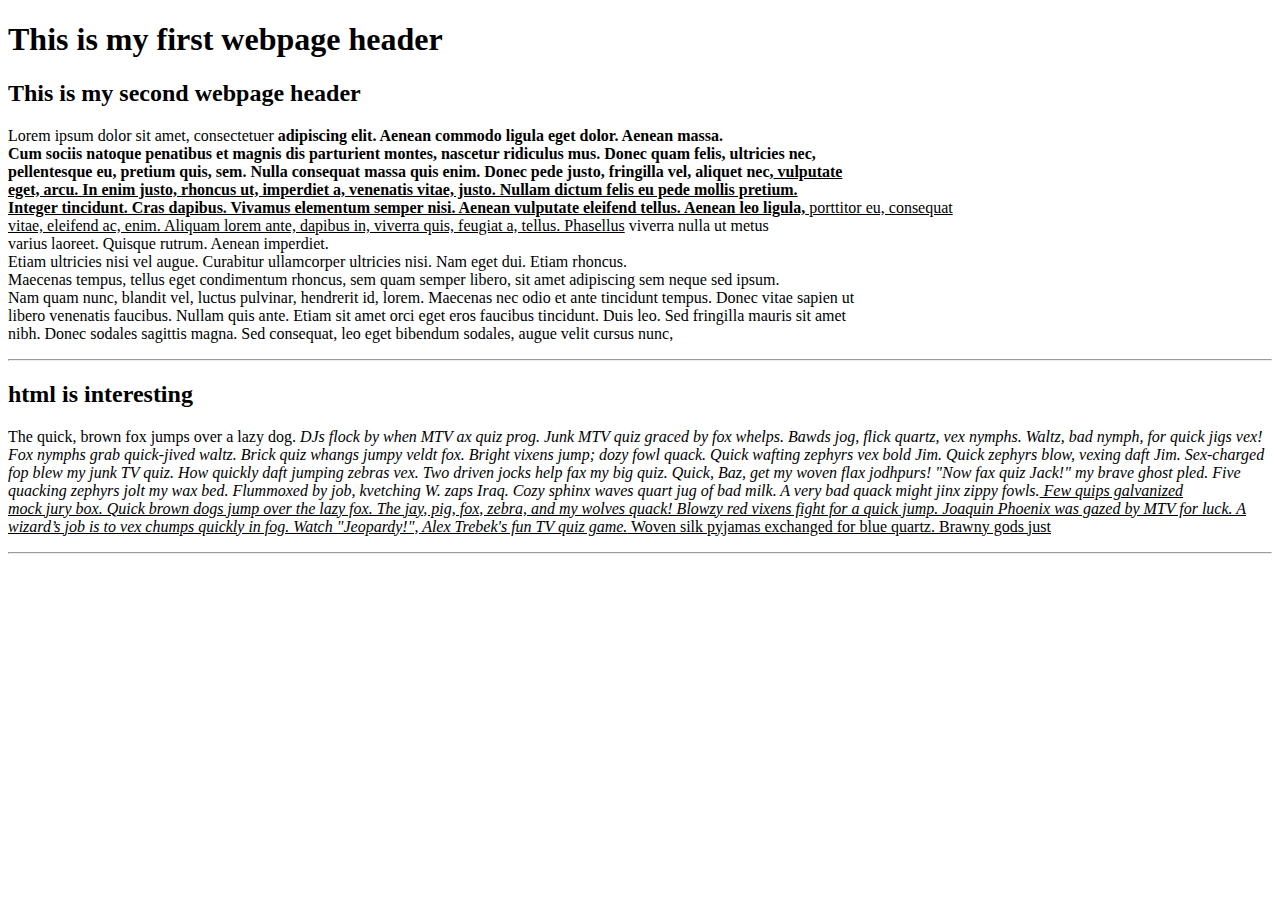
<file: index.html>
<!DOCTYPE html>
<html>
    <head>
        <title>My first Website</title>
     </head>

     <body>
         <h1>This is my first webpage header</h1>
         <h2>This is my second webpage header</h2>
         <p>
         Lorem ipsum dolor sit amet, consectetuer<strong> adipiscing elit. Aenean commodo ligula eget dolor. Aenean massa.<br>
             Cum sociis natoque penatibus et magnis dis parturient montes, nascetur ridiculus mus. Donec quam felis, ultricies nec,<br>
              pellentesque eu, pretium quis, sem. Nulla consequat massa quis enim. Donec pede justo, fringilla vel, aliquet nec,<u> vulputate<br>
                 eget, arcu. In enim justo, rhoncus ut, imperdiet a, venenatis vitae, justo. Nullam dictum felis eu pede mollis pretium.<br>
                  Integer tincidunt. Cras dapibus. Vivamus elementum semper nisi. Aenean vulputate eleifend tellus. Aenean leo ligula,</strong> porttitor eu, consequat<br>
                   vitae, eleifend ac, enim. Aliquam lorem ante, dapibus in, viverra quis, feugiat a, tellus. Phasellus</u> viverra nulla ut metus <br>
                   varius laoreet. Quisque rutrum. Aenean imperdiet. <br>
         Etiam ultricies nisi vel augue. Curabitur ullamcorper ultricies nisi. Nam eget dui. Etiam rhoncus.<br>
         Maecenas tempus, tellus eget condimentum rhoncus, sem quam semper libero, sit amet adipiscing sem neque sed ipsum.<br>
          Nam quam nunc, blandit vel, luctus pulvinar, hendrerit id, lorem. Maecenas nec odio et ante tincidunt tempus. Donec vitae sapien ut <br>
          libero venenatis faucibus. Nullam quis ante. Etiam sit amet orci eget eros faucibus tincidunt. Duis leo. Sed fringilla mauris sit amet<br>
           nibh. Donec sodales sagittis magna. Sed consequat, leo eget bibendum sodales, augue velit cursus nunc,
        </p>
        <hr>
         <h2>html is interesting</h2>
         <p>
         The quick, brown fox jumps over a lazy dog.<em> DJs flock by when MTV ax quiz prog. Junk MTV quiz</u> graced by fox whelps. Bawds jog, flick quartz, vex nymphs. Waltz, bad nymph, for quick jigs vex! Fox nymphs grab quick-jived waltz. Brick quiz whangs jumpy veldt fox. Bright vixens jump; dozy fowl quack. Quick wafting zephyrs vex bold Jim. Quick zephyrs blow, vexing daft Jim. Sex-charged fop blew my junk TV quiz. How quickly daft jumping zebras vex. Two driven jocks help fax my big quiz. Quick, Baz, get my woven flax jodhpurs! "Now fax quiz Jack!" my brave ghost pled. Five quacking zephyrs jolt my wax bed. Flummoxed by job, kvetching W. zaps Iraq. Cozy sphinx waves quart jug of bad milk. A very bad quack might jinx zippy fowls.<u> Few quips galvanized <br> mock jury box. Quick brown dogs jump over the lazy fox. The jay, pig, fox, zebra, and my wolves quack! Blowzy red vixens fight for a quick jump. Joaquin Phoenix was gazed by MTV for luck. A wizard’s job is to vex chumps quickly in fog. Watch "Jeopardy!", Alex Trebek's fun TV quiz game.</em> Woven silk pyjamas exchanged for blue quartz. Brawny gods just
         </p>
         <hr>
     </body>
</html>
</file>
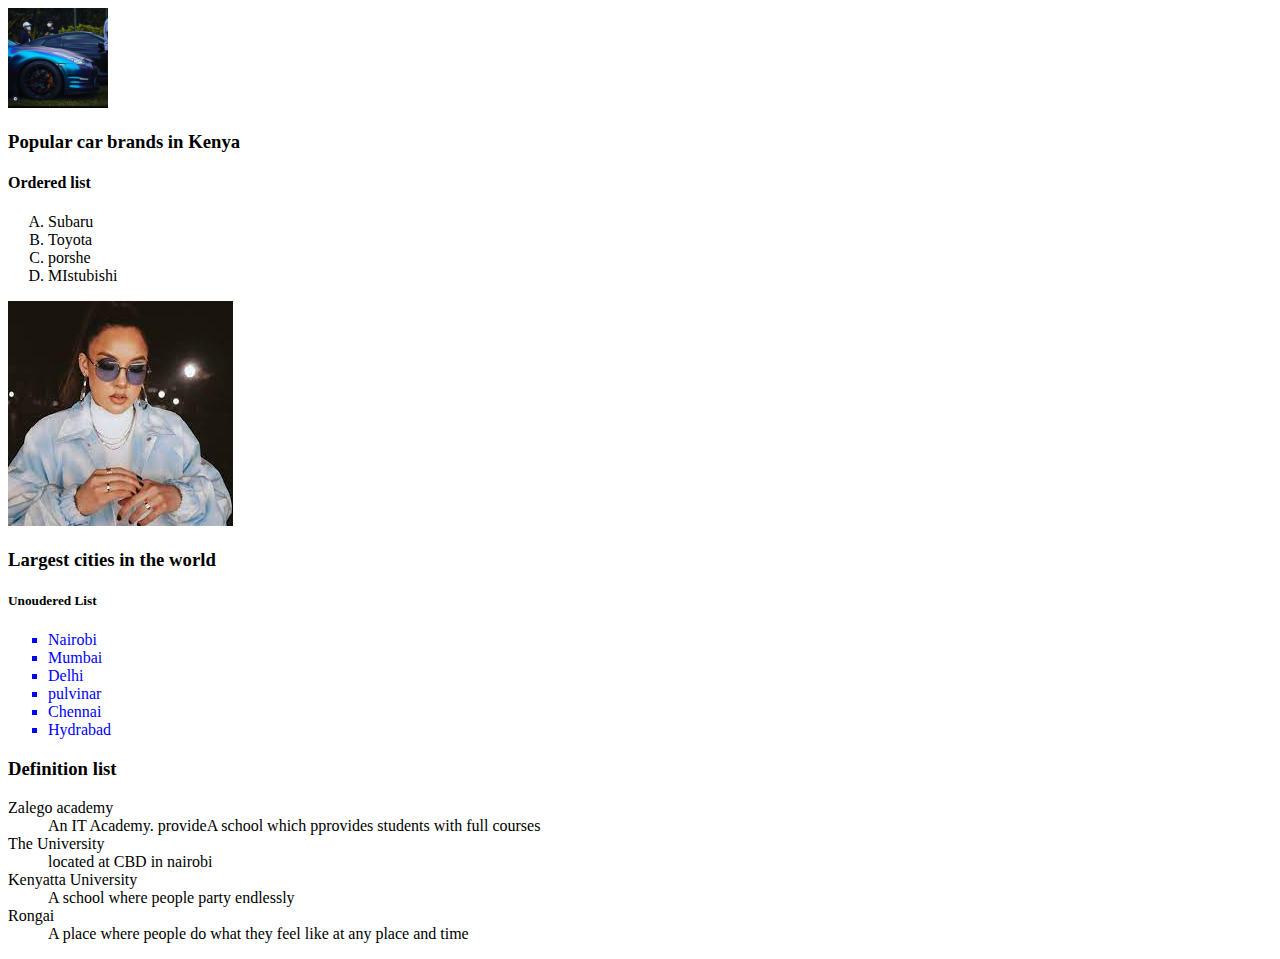
<file: list.html>
<!DOCTYPE html>
<html>
    <head>
      <title>LISTS</title>
    </head>
    <body>
        <img src="asset/images/5400.jpg"height=100px width="100ph">
        <h3>Popular car brands in Kenya</h3>
        <h4>Ordered list</h4>

        <!-- ordered list -->
        <ol type="A">
            <li>Subaru</li>
            <li>Toyota</li>
            <li>porshe</li>
            <li>MIstubishi</li>
        </ol>
        <img src="asset/images/download (6).jpg">
        <h3>Largest cities in the world</h3>
        <h5>Unoudered List</h5>
        <ul style="list-style-type: square;color: blue;">
            <li>Nairobi</li>
            <li>Mumbai</li>
            <li>Delhi</li>
            <li>pulvinar</li>
            <li>Chennai</li>
            <li>Hydrabad</li>
        </ul>
        <h3>Definition list</h3>
        <dl>
            <dt>Zalego academy</dt>
            <dd>An IT Academy. provideA school which pprovides students with full courses</dd>
            <dt>The University</dt>
            <dd>located at CBD in nairobi</dd>
            <dt>Kenyatta University</dt>
            <dd>A school where people party endlessly</dd>
            <dt>Rongai</dt>
            <dd>A place where people do what they feel like at any place and time</dd>

        </dl>
    </body>
</html>
</file>
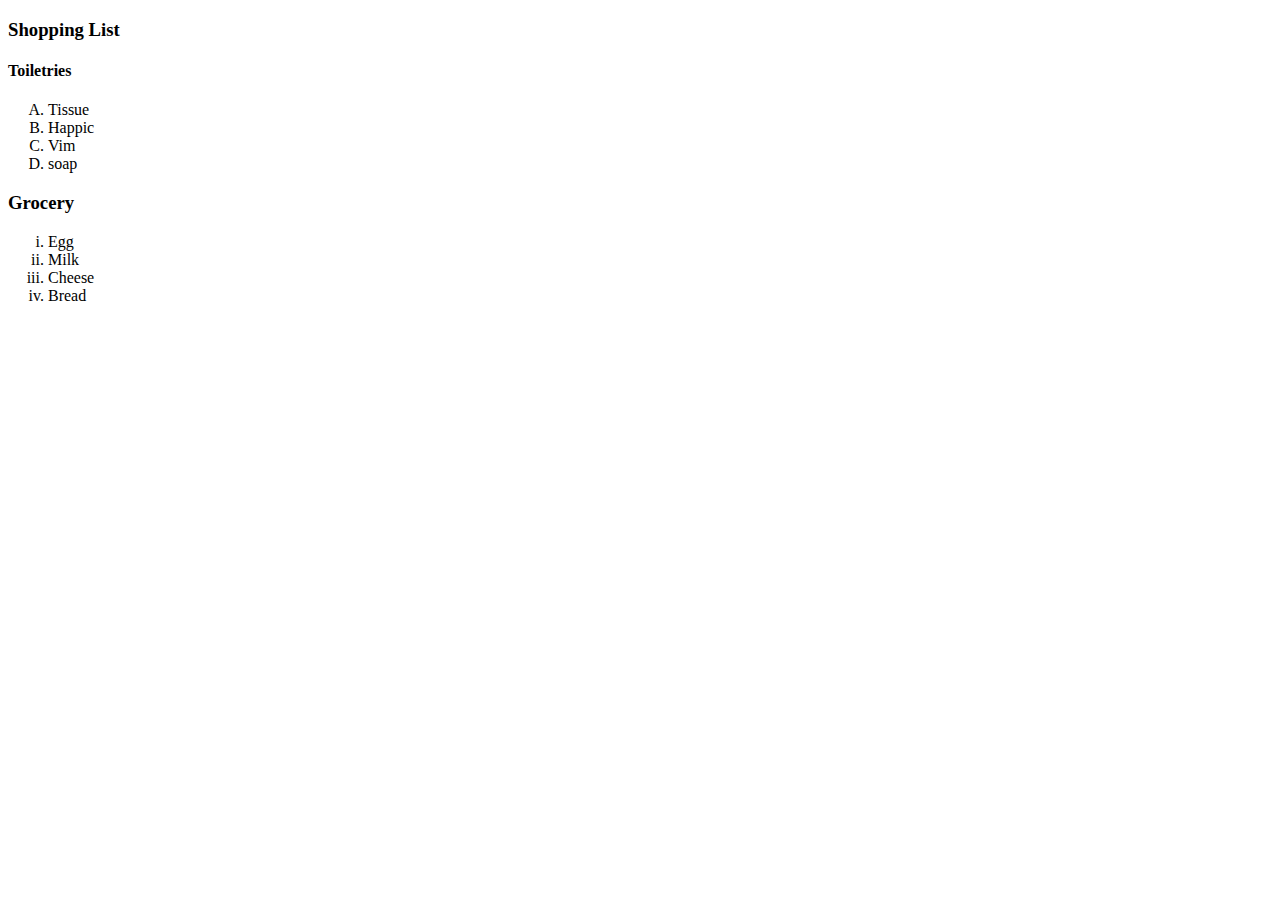
<file: shoppinglist.html>
<!DOCTYPE html>
<html>
    <head>
        <title>LISTS</title>
    </head>
    <body>
    <h3>Shopping List</h3>
    <h4>Toiletries</h4>
       <!-- ordered list -->
    <ol type="A">
        <li>Tissue</li>
        <li>Happic</li>
        <li>Vim</li>
        <li>soap</li>
    </ol>
    <h3> Grocery</h3>
    <ol type="i">
        <li>Egg</li>
        <li>Milk</li>
        <li>Cheese</li>
        <li>Bread</li>
    <ol>
   </body>
</html>
</file>
